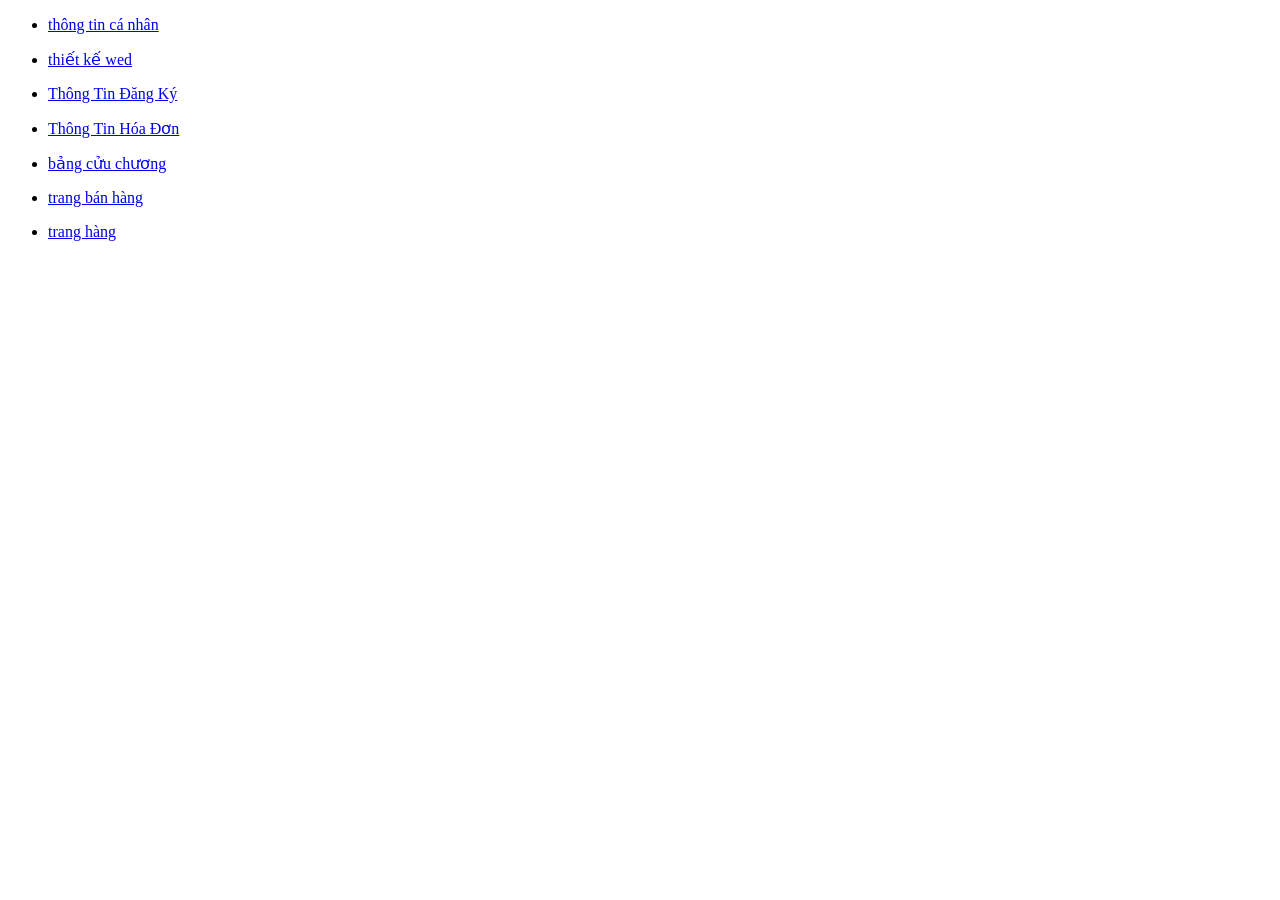
<file: index.html>
﻿<!DOCTYPE html>
<html lang="vi">
	<head>
		<title>thiet ke wed</title>
		<meta charset="utf-8">
	</head>
	<body>
	<ul>
		<li>
			<a href="html/page1.html">thông tin cá nhân</a>
		</li>
	</ul>
	<ul>
		<li>
			<a href="html/page2.html">thiết kế wed</a>
		</li>
	</ul>
	<ul>
		<li>
			<a href="html/page3.html">Thông Tin Đăng Ký</a>
		</li>
	</ul>
	<ul>
		<li>
			<a href="html/page4.html">Thông Tin Hóa Đơn</a>
		</li>
	</ul>
	<ul>
		<li>
			<a href="html/page5.html">bảng cửu chương</a>
		</li>
	</ul>
	<ul>
		<li>
			<a href="html/page6.html">trang bán hàng</a>
		</li>
	</ul>
		<ul>
		<li>
			<a href="html/page7.html">trang hàng</a>
		</li>
	</ul>
	</body>
</html>
</file>
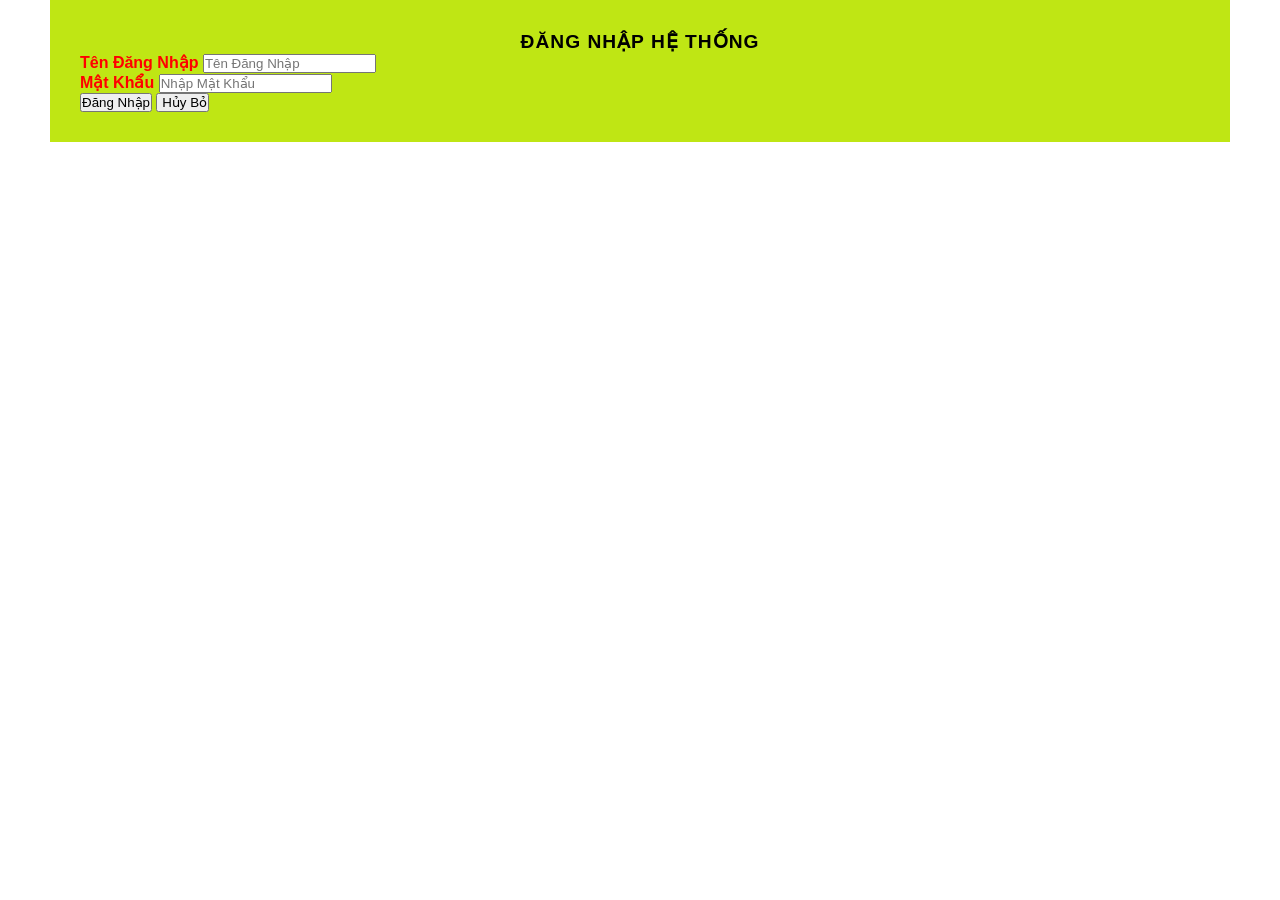
<file: html/page2.html>
﻿<!DOCTYPE html>
<html lang="vi">
<head>
<title>Thông tin cá nhân</title>
<meta charset="UTF-8">
<link rel="stylesheet" href="../css/tyle2.css">
</head>
<body>
<div class="container">
	<form id ="formlogin">
	<h3 class="title">Đăng Nhập Hệ Thống</h3>
	<div class="form gromp">
		<label form="txtusername">Tên Đăng Nhập</label>
		<input class="form control"text" id="textusername"placeholder="Tên Đăng Nhập" >
	</div>
	<div class="form gromp">
		<label form="txtuserPassword">Mật Khẩu</label>
		<input class="form control"text" id="txtuserPassword"placeholder="Nhập Mật Khẩu" >
	</div>
	<input type="submit" value="Đăng Nhập">
	<input type="reset" value=" Hủy Bỏ">
	</form>
</div>
</body>

</html>
</file>
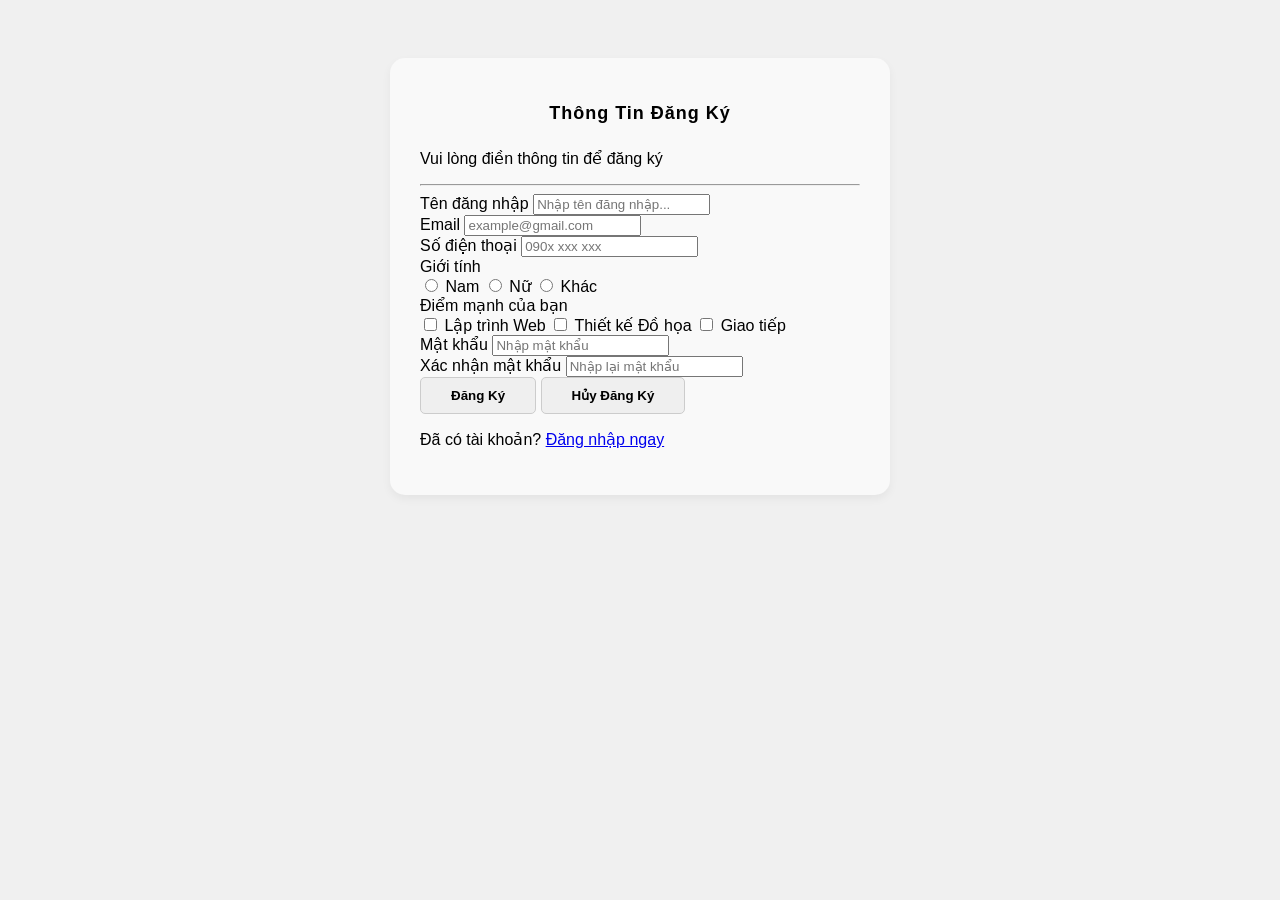
<file: html/page3.html>
<!DOCTYPE html>
<html lang="vi">
<head>
    <meta charset="UTF-8">
    <meta name="viewport" content="width=device-width, initial-scale=1.0">
    <title>Đăng Ký Tài Khoản</title>
    <link rel="stylesheet" href="../css/tyle3.css">
</head>
<body>
    <div class="signup-container">
        <form id="signup-form" class="signup-form">
            <h2>Thông Tin Đăng Ký</h2>
            <p>Vui lòng điền thông tin để đăng ký</p>
            <hr>

            <div class="input-group">
                <label for="username">Tên đăng nhập</label>
                <input type="text" id="username" name="username" placeholder="Nhập tên đăng nhập..." required>
            </div>

            <div class="input-group">
                <label for="email">Email</label>
                <input type="email" id="email" name="email" placeholder="example@gmail.com" required>
            </div>

            <div class="input-group">
                <label for="phone">Số điện thoại</label>
                <input type="tel" id="phone" name="phone" placeholder="090x xxx xxx" pattern="[0-9]{10}" required>
            </div>

            <div class="input-group">
                <label>Giới tính</label>
                <div class="gender-options">
                    <label class="radio-label">
                        <input type="radio" name="gender" value="male" required> <span>Nam</span>
                    </label>
                    <label class="radio-label">
                        <input type="radio" name="gender" value="female"> <span>Nữ</span>
                    </label>
                    <label class="radio-label">
                        <input type="radio" name="gender" value="other"> <span>Khác</span>
                    </label>
                </div>
            </div> <div class="input-group">
                <label>Điểm mạnh của bạn</label>
                <div class="skills-options">
                    <label class="checkbox-label">
                        <input type="checkbox" name="skills" value="web"> <span>Lập trình Web</span>
                    </label>
                    <label class="checkbox-label">
                        <input type="checkbox" name="skills" value="design"> <span>Thiết kế Đồ họa</span>
                    </label>
                    <label class="checkbox-label">
                        <input type="checkbox" name="skills" value="communication"> <span>Giao tiếp</span>
                    </label>
                </div>
            </div>

            <div class="input-group">
                <label for="password">Mật khẩu</label>
                <input type="password" id="password" name="password" placeholder="Nhập mật khẩu" required>
            </div>

            <div class="input-group">
                <label for="confirm-password">Xác nhận mật khẩu</label>
                <input type="password" id="confirm-password" name="confirm-password" placeholder="Nhập lại mật khẩu" required>
            </div>

            <button type="submit" class="btn-signup">Đăng Ký</button>
            <button type="reset" class="btn-signup">Hủy Đăng Ký</button>
            <p class="signin-link">Đã có tài khoản? <a href="#">Đăng nhập ngay</a></p>
        </form>
    </div>
</body>
</html>
</file>
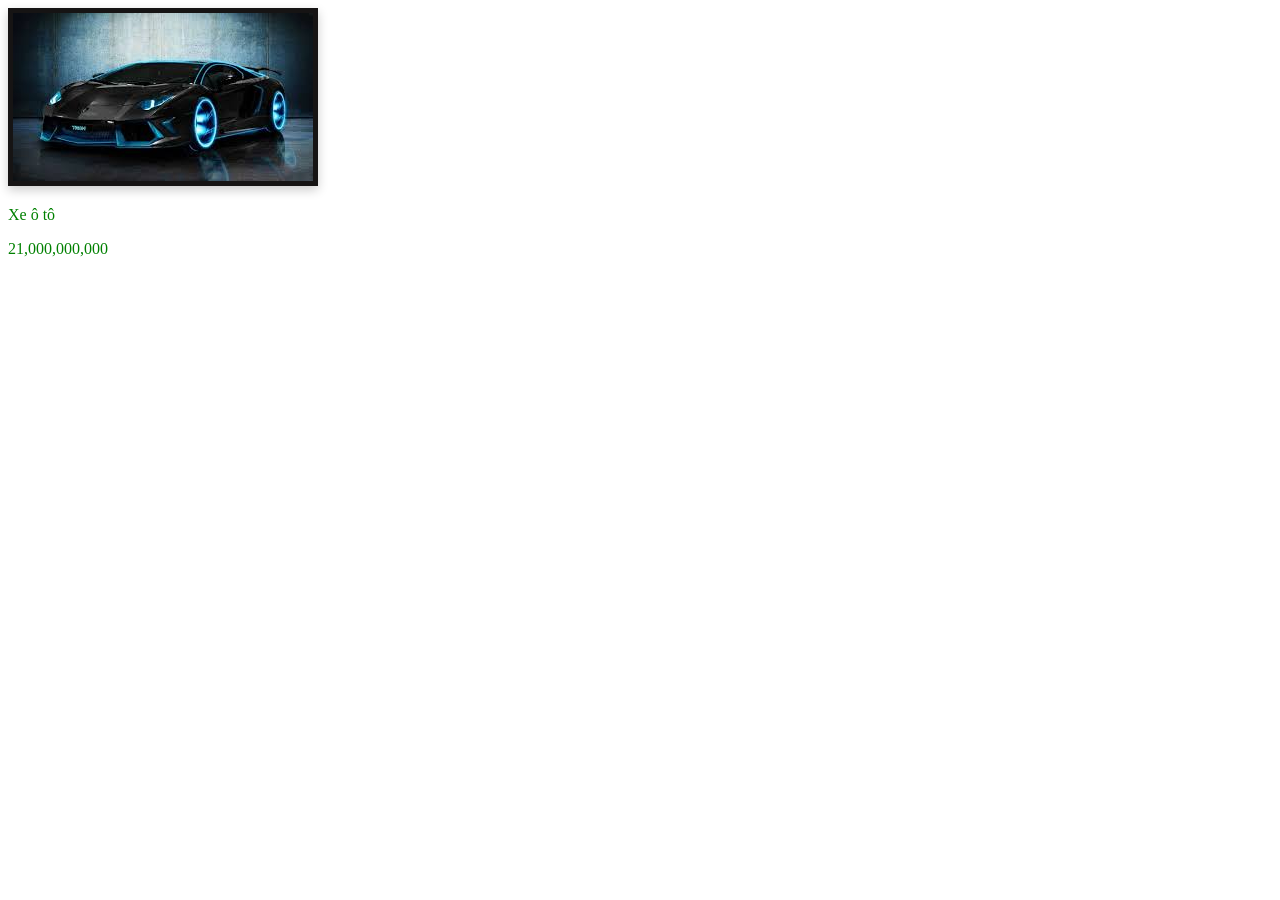
<file: html/page6.html>
<!DOCTYPE html>
<html lang="vi">
<head>
    <title>thành công</title>
    <meta charset="UTF-8">
    <link rel="stylesheet" href="../css/tyle6.css">
</head>
    <body>
        <script>
            //tạo 1 thẻ div
            const newDiv = document.createElement("div");
            const newText = document.createTextNode("thành công");
            // gắn thuộc tính vào newDiv
            newDiv . setAttribute("class","product-item");
            //tạo ảnh 
            const newImage = document.createElement("img");
            newImage.setAttribute("src", "../assets/xe.jpg");
            //gắn thẻ ảnh vào khung chứa thẻ div có ảnh 
            newDiv.appendChild(newImage);
            const productInfo = document.createElement("div");
            productInfo.setAttribute("class","product-Info");
            //tạo tên
            const productInfoName = document.createElement("p");
            productInfo.setAttribute("class","productInfo-Name");
            productInfoName.textContent = "Xe ô tô";
            productInfo.appendChild(productInfoName);
            //tạo giá
            const productInfoporce = document.createElement("p");
            productInfo.setAttribute("class","product-Infoporce");
            productInfoporce.textContent = "21,000,000,000";
            productInfo.appendChild(productInfoporce);
            newDiv.appendChild(productInfo);
            document.body.appendChild(newDiv);
        </script>
    </body>
</html>
</file>
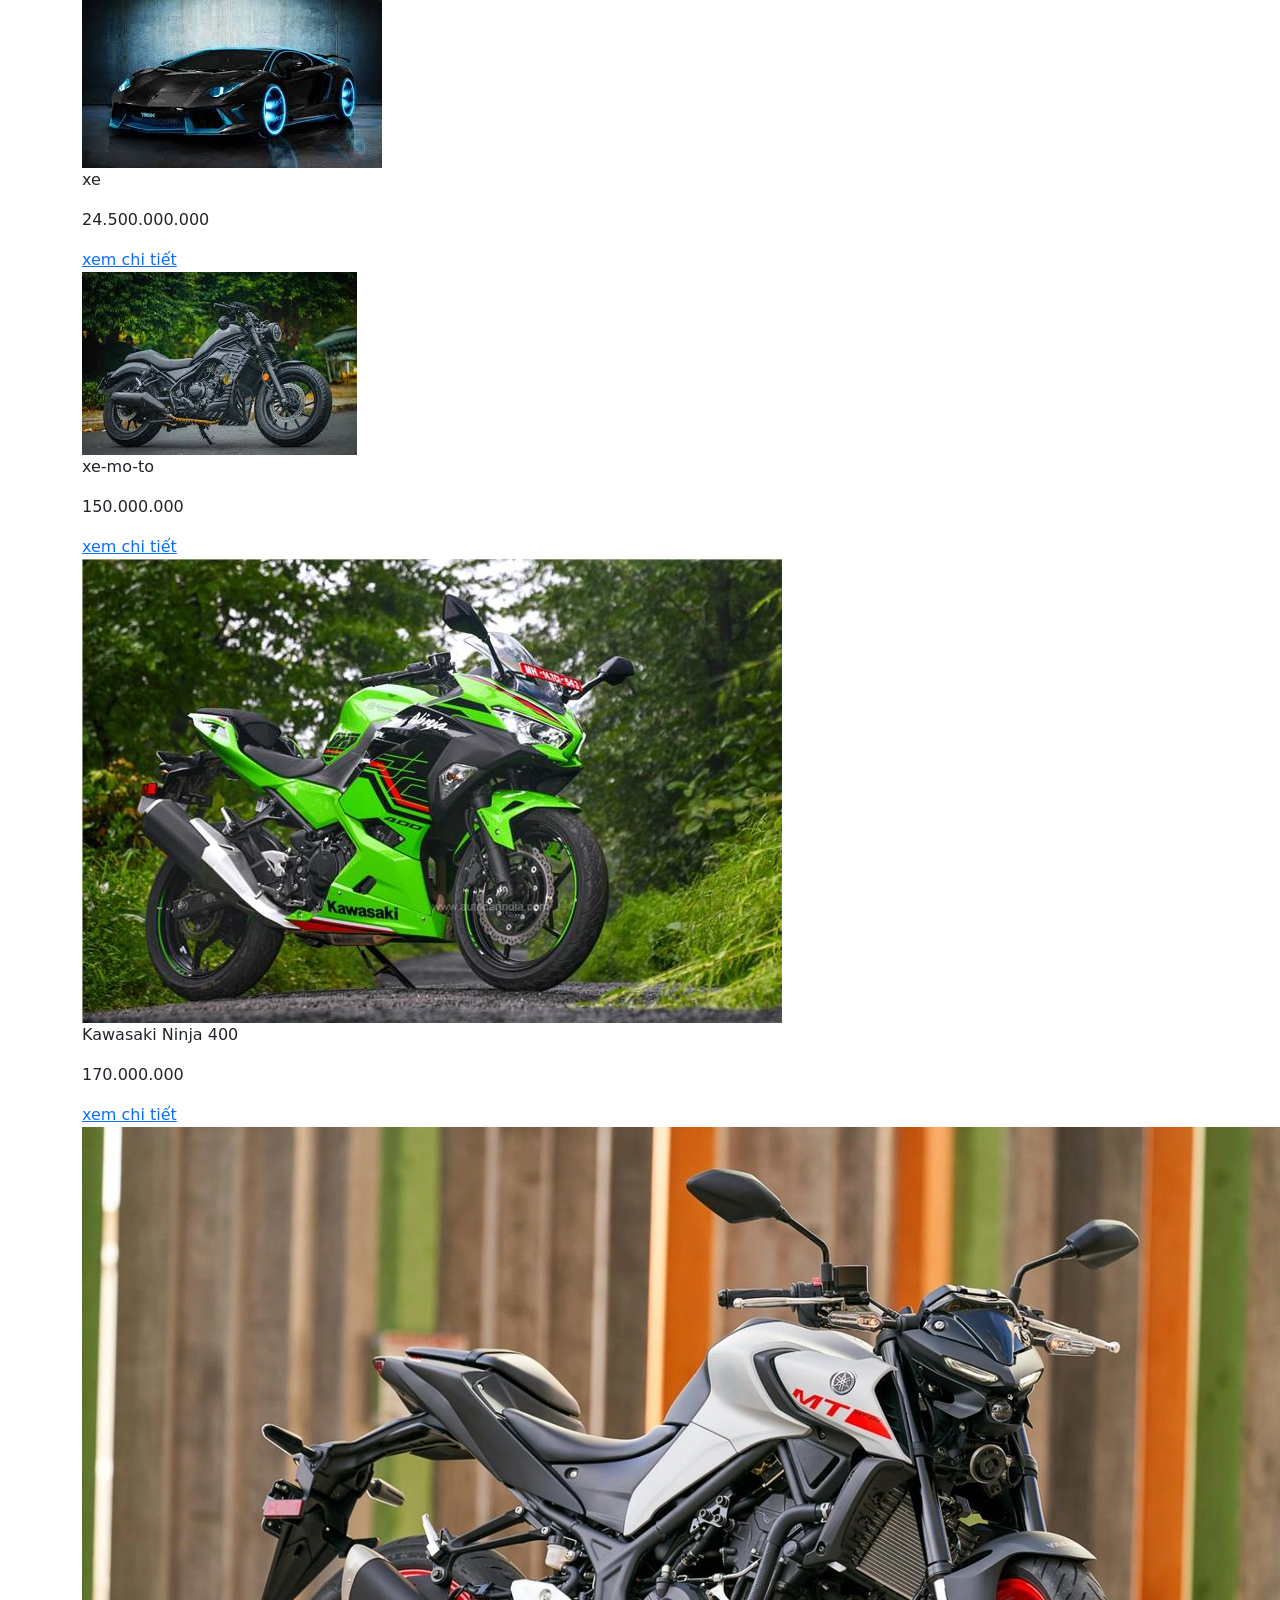
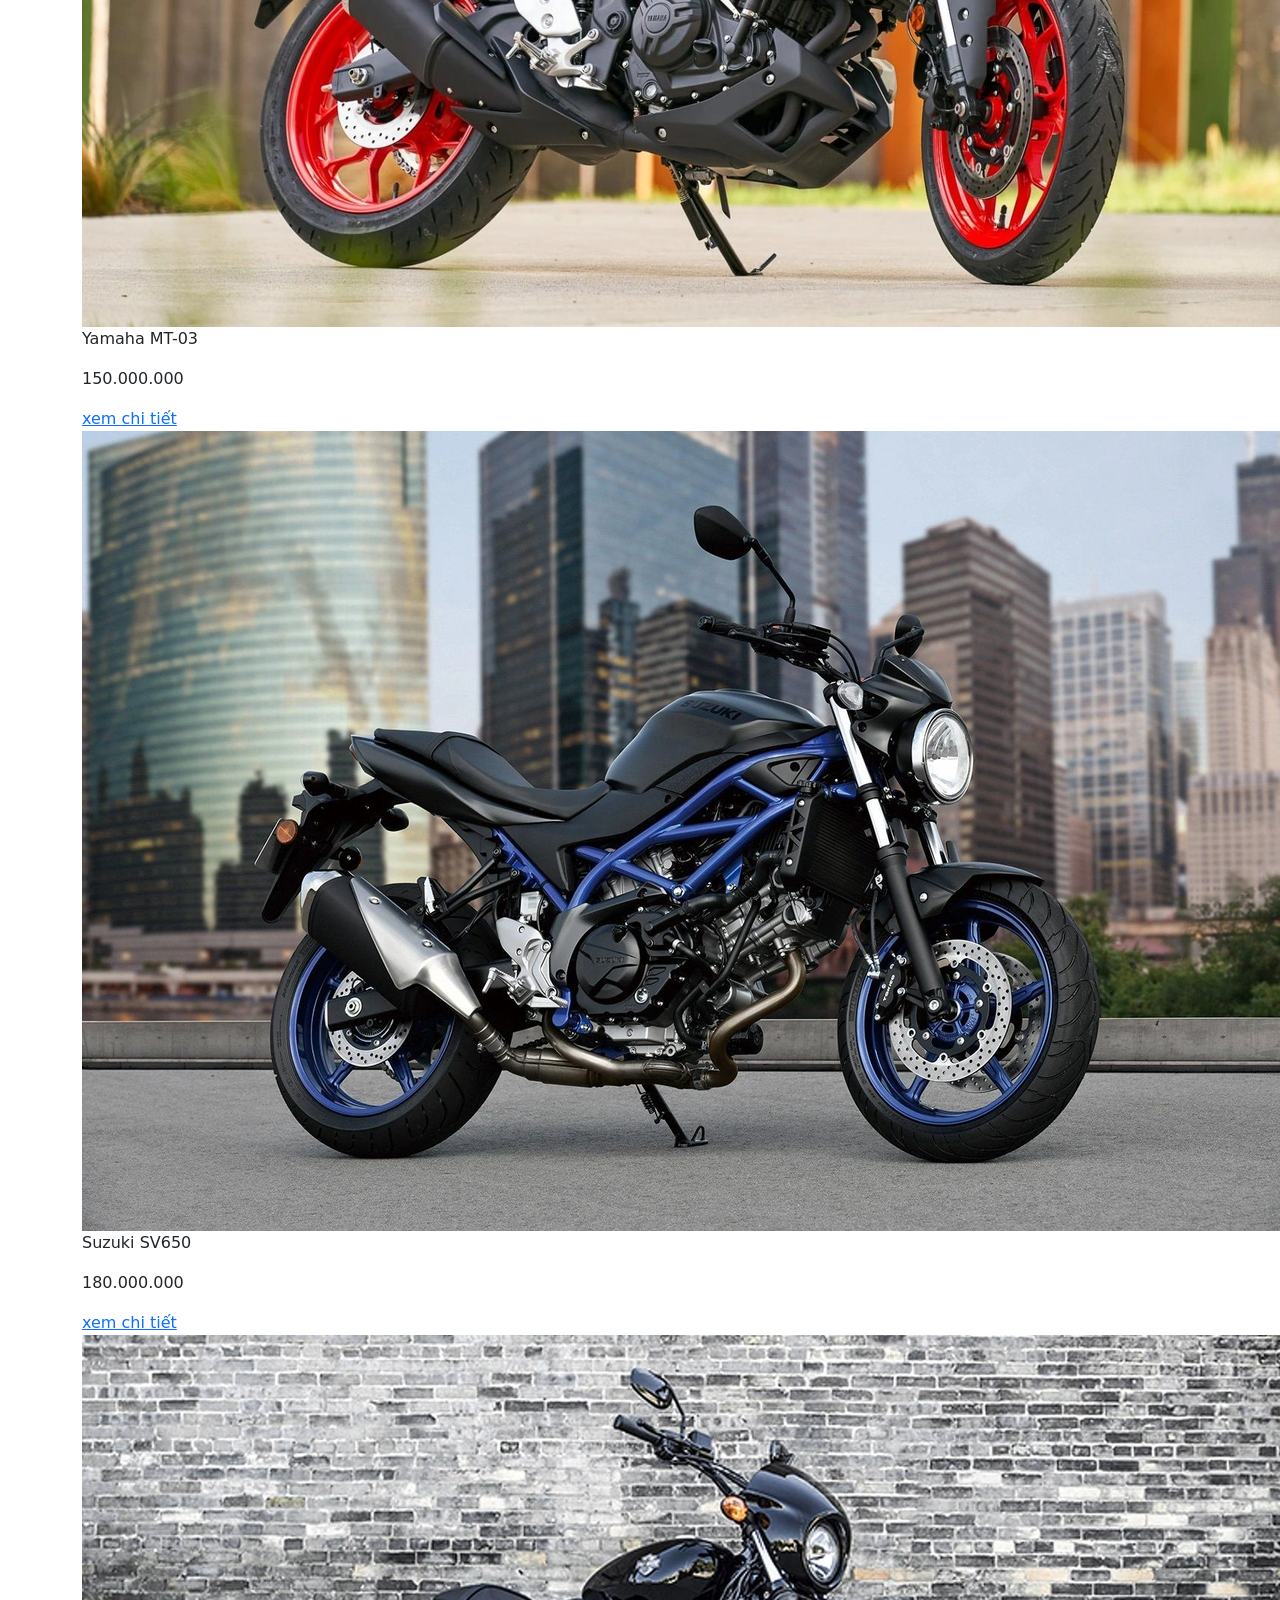
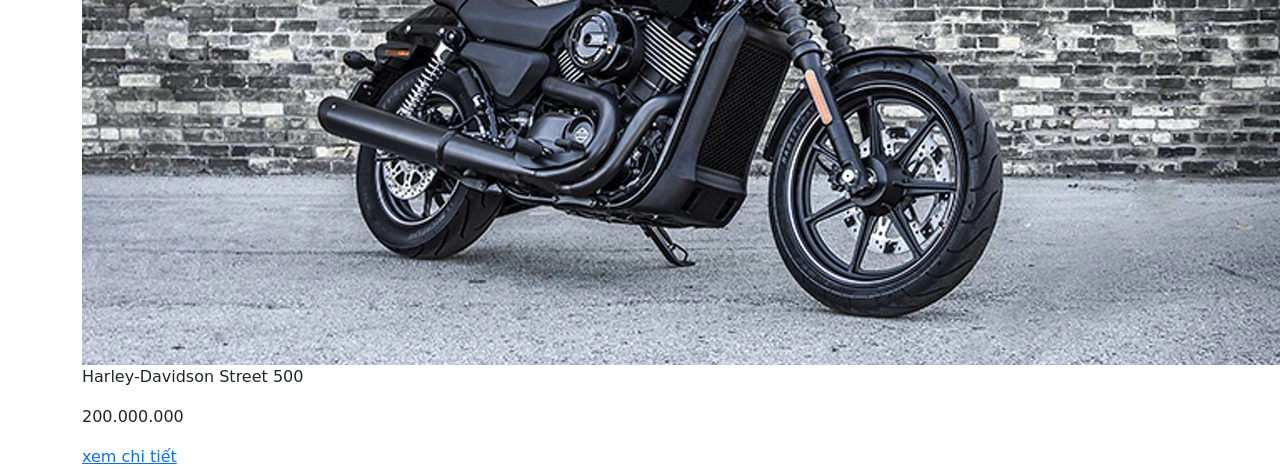
<file: html/page7.html>
<!DOCTYPE html>
<html lang="vi">
<head>
    <title>Thông tin cá nhân</title>
    <!-- Latest compiled and minified CSS -->
    <link href="https://cdn.jsdelivr.net/npm/bootstrap@5.3.3/dist/css/bootstrap.min.css" rel="stylesheet">

    <!-- Latest compiled JavaScript -->
    <script src="https://cdn.jsdelivr.net/npm/bootstrap@5.3.3/dist/js/bootstrap.bundle.min.js"></script>
    <meta charset="UTF-8">
    <script src="../js/lib.js"></script>
</head>
<body>
    <div class="container">
        <div class="product-list row row-cols-1" id="product-list">

        </div>
    </div>
    <script>
        productList.forEach(function(item) {
            // Truyền từng thuộc tính vào hàm
            addProduct(item.id, item.name, item.price, item.image, item.productLink);
        });


    </script>
</body>
</html>
</file>
<file: css/tyle2.css>
*{
    padding: 0;
    margin: 0;
    font-family: 'Segoe UI', Tahoma, Geneva, Verdana, sans-serif;
}
div.container {
    background-color:rgb(191, 230, 20);
    margin-left: 50px;
    margin-right: 50px;
    padding: 30px;
}
form#frmLogin{
    background-color: pink;
    padding: 20px;
    border-radius: 5px;
}
h3.title{
    text-transform: uppercase;
    font-weight: bolder;
    letter-spacing: 1px;
    font-size: larger;
    margin: auto;
    text-align: center;
  
}
div.form-group{
    margin-bottom: 10px;
    margin-top: 10px;
}
label{
    color:red;
    font-weight: bolder;

}
.form-control{
    display: block;
    width: 100%;
    padding: 3px;

}
.button{
    background-color: #2c3e50;
    color:white;
    border-radius: 5px;

}
</file>
<file: css/tyle3.css>
* {
    box-sizing: border-box;
    font-family: Arial, sans-serif;
}

body {
    background-color: #f0f0f0;
    display: flex;
    justify-content: center;
    padding-top: 50px;
}

.signup-container {
    background-color: #f9f9f9;
    padding: 30px;
    border-radius: 15px;
    width: 500px;
    box-shadow: 0 4px 10px rgba(0,0,0,0.05);
}

h2 {
    text-align: center;
    font-size: 18px;
    margin-bottom: 25px;
    letter-spacing: 1px;
}

/* Cấu trúc hàng: Nhãn bên trái, Input bên phải */
.form-row {
    display: flex;
    align-items: center;
    margin-bottom: 15px;
}

.form-row label {
    width: 130px; /* Độ rộng cố định cho nhãn bên trái */
    font-size: 14px;
}

.form-row input[type="text"],
.form-row input[type="email"],
.form-row input[type="tel"],
.form-row select {
    flex: 1; /* Tự động giãn rộng phần còn lại */
    padding: 8px 12px;
    border: 1px solid #ddd;
    border-radius: 8px;
    outline: none;
    color: #333;
}

/* Nhóm Radio và Checkbox */
.radio-group, .checkbox-group {
    display: flex;
    gap: 15px;
    align-items: center;
}

.inline-label {
    width: auto !important;
    margin-right: 10px;
}

.form-column {
    margin-bottom: 20px;
}

.form-column label {
    display: block;
    margin-bottom: 10px;
}

/* Nút bấm */
.button-group {
    display: flex;
    justify-content: center;
    gap: 30px;
    margin-top: 20px;
}

button {
    padding: 10px 30px;
    border-radius: 5px;
    border: 1px solid #ccc;
    cursor: pointer;
    font-weight: bold;
    transition: 0.3s;
}

.btn-submit {
    background-color: #5a96d8; /* Màu xanh giống trong ảnh */
    color: white;
    border: none;
}

.btn-submit:hover {
    background-color: #4a85c7;
}

.btn-reset {
    background-color: #e0e0e0;
    color: #333;
}

.btn-reset:hover {
    background-color: #d0d0d0;
}
</file>
<file: css/tyle6.css>
div.product-item{
    color: green;
}
img{
    border-radius: 0px;
    border: 5px solid #161414;
    box-shadow: 0 4px 10px rgba(0,0,0,0.2);
}
</file>
